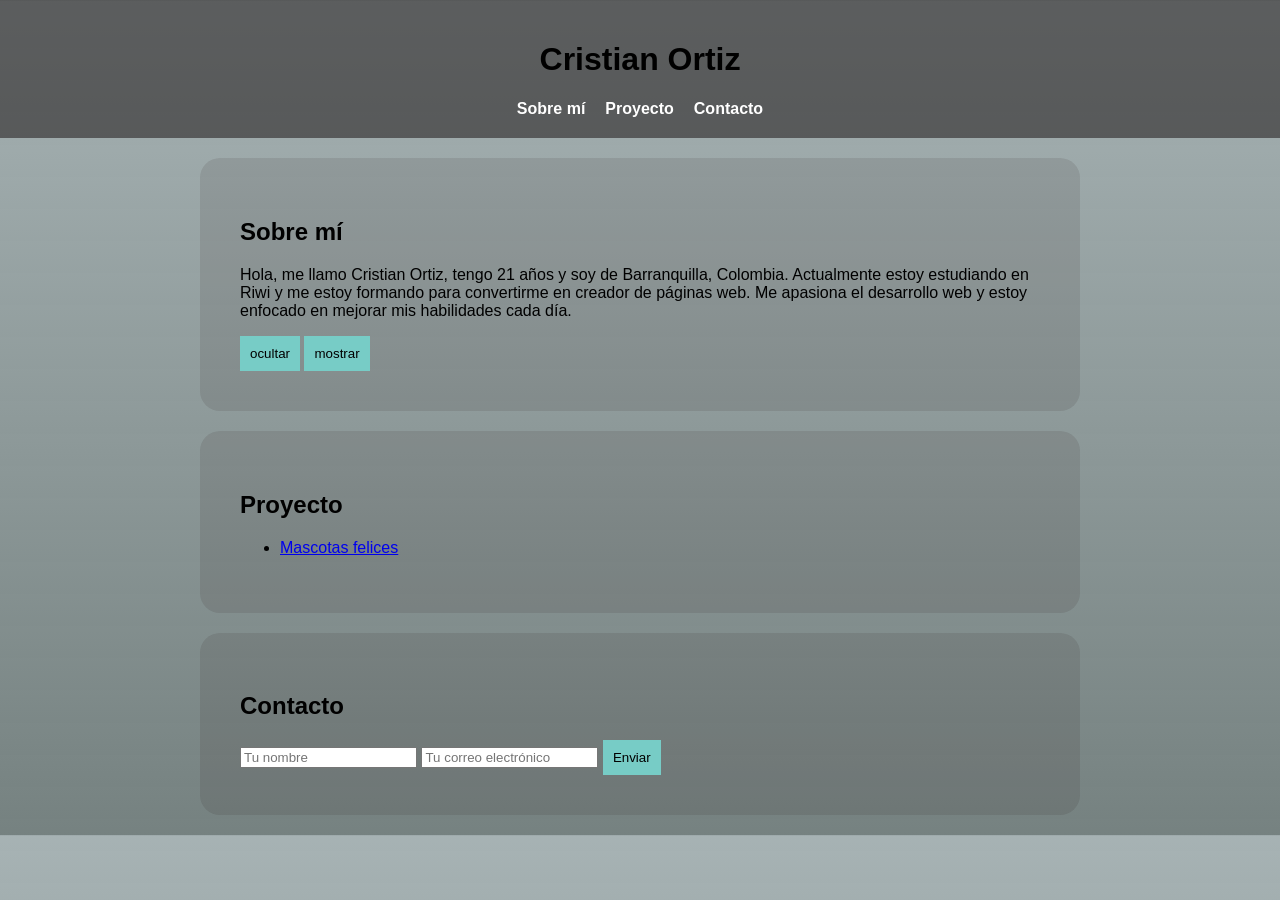
<file: index.html>
<!DOCTYPE html>
<html lang="es">
<head>
    <meta charset="UTF-8">
    <meta name="viewport" content="width=device-width, initial-scale=1.0">
    <link rel="stylesheet" href="styles.css">
    <title>Portafolio</title>
</head>

<body>

<header>
    <h1>Cristian Ortiz</h1>
    <nav>
        <a href="#sobre-mi">Sobre mí</a>
        <a href="#proyecto">Proyecto</a>
        <a href="#contacto">Contacto</a>
    </nav>
</header>

<section id="sobre-mi">
    <h2>Sobre mí</h2>
    <p id="texto">Hola, me llamo Cristian Ortiz, tengo 21 años y soy de Barranquilla, Colombia. Actualmente estoy estudiando en Riwi y me estoy formando para convertirme en creador de páginas web. Me apasiona el desarrollo web y estoy enfocado en mejorar mis habilidades cada día.</p>
    <button onclick="ocultar()">ocultar</button>
    <button onclick="mostrar()">mostrar</button>
</section>

<section id="proyecto">
    <h2>Proyecto</h2>
    <ul>
        <li><a href="mascotas.html">Mascotas felices</a></li>
    </ul>
</section>

<section id="contacto">
    <h2>Contacto</h2>
    <form>
        <input type="text" placeholder="Tu nombre" required>
        <input type="email" placeholder="Tu correo electrónico" required>
        <button type="submit">Enviar</button>
    </form>
</section>

<script src="script.js"></script>

</body>

</html>
</file>
<file: styles.css>
:root {
    --color-principal: #77ccc6;
    --color-fondo: rgba(19, 11, 11, 0.5);
    --color-texto: white;
}

body {
    background: linear-gradient(rgba(129,146,148,0.7), rgba(26,46,44,0.6)),
    url('https://blacknerdproblems.com/wp-content/uploads/2024/01/Frieren-Beyond-Journeys-End-1-1024x576.jpg');
    background-size: cover;
    background-position: center;
    font-family: sans-serif;
    margin: 0;
}


header {
    display: flex;
    flex-direction: column;
    align-items: center;
    background-color: var(--color-fondo);
    padding: 20px;
}

nav {
    display: flex;
    gap: 20px;
}

nav a {
    color: var(--color-texto);
    text-decoration: none;
    font-weight: bold;
}

section {
    margin: 20px auto;
    padding: 40px;
    width: 80%;
    max-width: 800px;
    background: rgba(31, 11, 11, 0.1);
    border-radius: 20px;
}


img {
    max-width: 100%;
    height: auto;
}


button {
    background: var(--color-principal);
    padding: 10px;
    border: none;
    cursor: pointer;
}


@media (max-width: 600px) {
    nav {
        flex-direction: column;
    }

    section {
        width: 95%;
        padding: 20px;
    }
}


@media (min-width: 601px) and (max-width: 900px) {
    section {
        width: 90%;
    }
}
</file>
